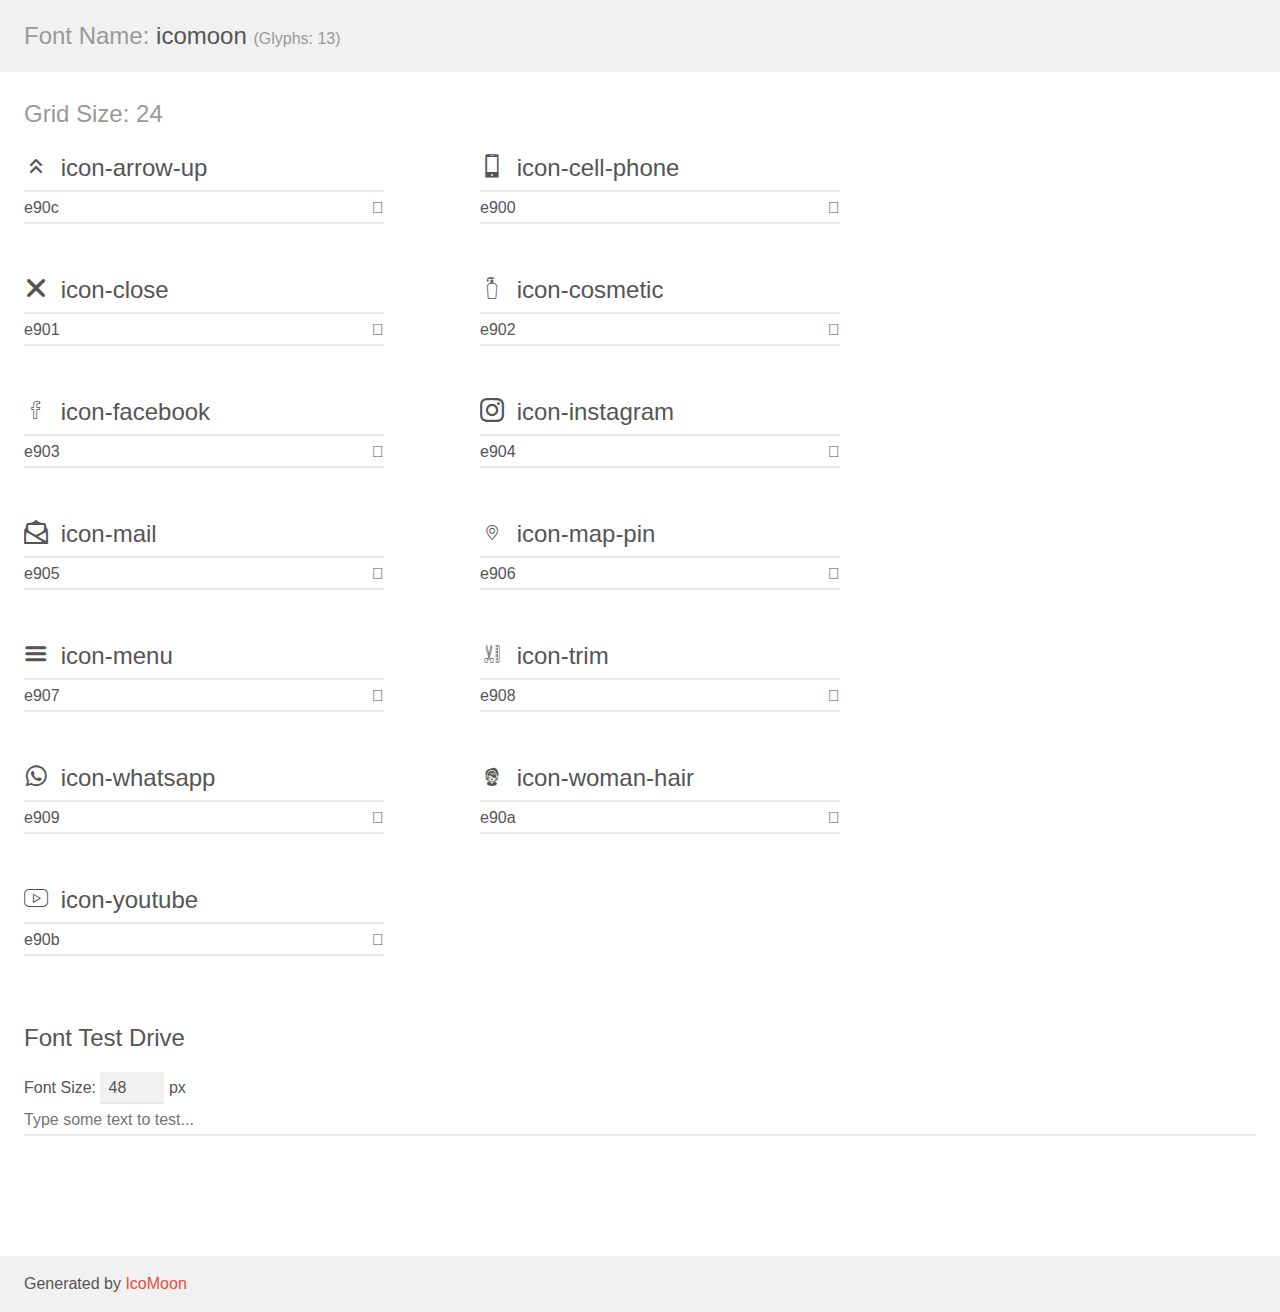
<file: assets/fonts/demo.html>
<!doctype html>
<html>
<head>
    <meta charset="utf-8">
    <title>IcoMoon Demo</title>
    <meta name="description" content="An Icon Font Generated By IcoMoon.io">
    <meta name="viewport" content="width=device-width, initial-scale=1">
    <link rel="stylesheet" href="demo-files/demo.css">
    <link rel="stylesheet" href="style.css"></head>
<body>
    <div class="bgc1 clearfix">
        <h1 class="mhmm mvm"><span class="fgc1">Font Name:</span> icomoon <small class="fgc1">(Glyphs:&nbsp;13)</small></h1>
    </div>
    <div class="clearfix mhl ptl">
        <h1 class="mvm mtn fgc1">Grid Size: 24</h1>
        <div class="glyph fs1">
            <div class="clearfix bshadow0 pbs">
                <span class="icon-arrow-up"></span>
                <span class="mls"> icon-arrow-up</span>
            </div>
            <fieldset class="fs0 size1of1 clearfix hidden-false">
                <input type="text" readonly value="e90c" class="unit size1of2" />
                <input type="text" maxlength="1" readonly value="&#xe90c;" class="unitRight size1of2 talign-right" />
            </fieldset>
            <div class="fs0 bshadow0 clearfix hidden-true">
                <span class="unit pvs fgc1">liga: </span>
                <input type="text" readonly value="" class="liga unitRight" />
            </div>
        </div>
        <div class="glyph fs1">
            <div class="clearfix bshadow0 pbs">
                <span class="icon-cell-phone"></span>
                <span class="mls"> icon-cell-phone</span>
            </div>
            <fieldset class="fs0 size1of1 clearfix hidden-false">
                <input type="text" readonly value="e900" class="unit size1of2" />
                <input type="text" maxlength="1" readonly value="&#xe900;" class="unitRight size1of2 talign-right" />
            </fieldset>
            <div class="fs0 bshadow0 clearfix hidden-true">
                <span class="unit pvs fgc1">liga: </span>
                <input type="text" readonly value="" class="liga unitRight" />
            </div>
        </div>
        <div class="glyph fs1">
            <div class="clearfix bshadow0 pbs">
                <span class="icon-close"></span>
                <span class="mls"> icon-close</span>
            </div>
            <fieldset class="fs0 size1of1 clearfix hidden-false">
                <input type="text" readonly value="e901" class="unit size1of2" />
                <input type="text" maxlength="1" readonly value="&#xe901;" class="unitRight size1of2 talign-right" />
            </fieldset>
            <div class="fs0 bshadow0 clearfix hidden-true">
                <span class="unit pvs fgc1">liga: </span>
                <input type="text" readonly value="" class="liga unitRight" />
            </div>
        </div>
        <div class="glyph fs1">
            <div class="clearfix bshadow0 pbs">
                <span class="icon-cosmetic"></span>
                <span class="mls"> icon-cosmetic</span>
            </div>
            <fieldset class="fs0 size1of1 clearfix hidden-false">
                <input type="text" readonly value="e902" class="unit size1of2" />
                <input type="text" maxlength="1" readonly value="&#xe902;" class="unitRight size1of2 talign-right" />
            </fieldset>
            <div class="fs0 bshadow0 clearfix hidden-true">
                <span class="unit pvs fgc1">liga: </span>
                <input type="text" readonly value="" class="liga unitRight" />
            </div>
        </div>
        <div class="glyph fs1">
            <div class="clearfix bshadow0 pbs">
                <span class="icon-facebook"></span>
                <span class="mls"> icon-facebook</span>
            </div>
            <fieldset class="fs0 size1of1 clearfix hidden-false">
                <input type="text" readonly value="e903" class="unit size1of2" />
                <input type="text" maxlength="1" readonly value="&#xe903;" class="unitRight size1of2 talign-right" />
            </fieldset>
            <div class="fs0 bshadow0 clearfix hidden-true">
                <span class="unit pvs fgc1">liga: </span>
                <input type="text" readonly value="" class="liga unitRight" />
            </div>
        </div>
        <div class="glyph fs1">
            <div class="clearfix bshadow0 pbs">
                <span class="icon-instagram"></span>
                <span class="mls"> icon-instagram</span>
            </div>
            <fieldset class="fs0 size1of1 clearfix hidden-false">
                <input type="text" readonly value="e904" class="unit size1of2" />
                <input type="text" maxlength="1" readonly value="&#xe904;" class="unitRight size1of2 talign-right" />
            </fieldset>
            <div class="fs0 bshadow0 clearfix hidden-true">
                <span class="unit pvs fgc1">liga: </span>
                <input type="text" readonly value="" class="liga unitRight" />
            </div>
        </div>
        <div class="glyph fs1">
            <div class="clearfix bshadow0 pbs">
                <span class="icon-mail"></span>
                <span class="mls"> icon-mail</span>
            </div>
            <fieldset class="fs0 size1of1 clearfix hidden-false">
                <input type="text" readonly value="e905" class="unit size1of2" />
                <input type="text" maxlength="1" readonly value="&#xe905;" class="unitRight size1of2 talign-right" />
            </fieldset>
            <div class="fs0 bshadow0 clearfix hidden-true">
                <span class="unit pvs fgc1">liga: </span>
                <input type="text" readonly value="" class="liga unitRight" />
            </div>
        </div>
        <div class="glyph fs1">
            <div class="clearfix bshadow0 pbs">
                <span class="icon-map-pin"></span>
                <span class="mls"> icon-map-pin</span>
            </div>
            <fieldset class="fs0 size1of1 clearfix hidden-false">
                <input type="text" readonly value="e906" class="unit size1of2" />
                <input type="text" maxlength="1" readonly value="&#xe906;" class="unitRight size1of2 talign-right" />
            </fieldset>
            <div class="fs0 bshadow0 clearfix hidden-true">
                <span class="unit pvs fgc1">liga: </span>
                <input type="text" readonly value="" class="liga unitRight" />
            </div>
        </div>
        <div class="glyph fs1">
            <div class="clearfix bshadow0 pbs">
                <span class="icon-menu"></span>
                <span class="mls"> icon-menu</span>
            </div>
            <fieldset class="fs0 size1of1 clearfix hidden-false">
                <input type="text" readonly value="e907" class="unit size1of2" />
                <input type="text" maxlength="1" readonly value="&#xe907;" class="unitRight size1of2 talign-right" />
            </fieldset>
            <div class="fs0 bshadow0 clearfix hidden-true">
                <span class="unit pvs fgc1">liga: </span>
                <input type="text" readonly value="" class="liga unitRight" />
            </div>
        </div>
        <div class="glyph fs1">
            <div class="clearfix bshadow0 pbs">
                <span class="icon-trim"></span>
                <span class="mls"> icon-trim</span>
            </div>
            <fieldset class="fs0 size1of1 clearfix hidden-false">
                <input type="text" readonly value="e908" class="unit size1of2" />
                <input type="text" maxlength="1" readonly value="&#xe908;" class="unitRight size1of2 talign-right" />
            </fieldset>
            <div class="fs0 bshadow0 clearfix hidden-true">
                <span class="unit pvs fgc1">liga: </span>
                <input type="text" readonly value="" class="liga unitRight" />
            </div>
        </div>
        <div class="glyph fs1">
            <div class="clearfix bshadow0 pbs">
                <span class="icon-whatsapp"></span>
                <span class="mls"> icon-whatsapp</span>
            </div>
            <fieldset class="fs0 size1of1 clearfix hidden-false">
                <input type="text" readonly value="e909" class="unit size1of2" />
                <input type="text" maxlength="1" readonly value="&#xe909;" class="unitRight size1of2 talign-right" />
            </fieldset>
            <div class="fs0 bshadow0 clearfix hidden-true">
                <span class="unit pvs fgc1">liga: </span>
                <input type="text" readonly value="" class="liga unitRight" />
            </div>
        </div>
        <div class="glyph fs1">
            <div class="clearfix bshadow0 pbs">
                <span class="icon-woman-hair"></span>
                <span class="mls"> icon-woman-hair</span>
            </div>
            <fieldset class="fs0 size1of1 clearfix hidden-false">
                <input type="text" readonly value="e90a" class="unit size1of2" />
                <input type="text" maxlength="1" readonly value="&#xe90a;" class="unitRight size1of2 talign-right" />
            </fieldset>
            <div class="fs0 bshadow0 clearfix hidden-true">
                <span class="unit pvs fgc1">liga: </span>
                <input type="text" readonly value="" class="liga unitRight" />
            </div>
        </div>
        <div class="glyph fs1">
            <div class="clearfix bshadow0 pbs">
                <span class="icon-youtube"></span>
                <span class="mls"> icon-youtube</span>
            </div>
            <fieldset class="fs0 size1of1 clearfix hidden-false">
                <input type="text" readonly value="e90b" class="unit size1of2" />
                <input type="text" maxlength="1" readonly value="&#xe90b;" class="unitRight size1of2 talign-right" />
            </fieldset>
            <div class="fs0 bshadow0 clearfix hidden-true">
                <span class="unit pvs fgc1">liga: </span>
                <input type="text" readonly value="" class="liga unitRight" />
            </div>
        </div>
    </div>

    <!--[if gt IE 8]><!-->
    <div class="mhl clearfix mbl">
        <h1>Font Test Drive</h1>
        <label>
            Font Size: <input id="fontSize" type="number" class="textbox0 mbm"
            min="8" value="48" />
            px
        </label>
        <input id="testText" type="text" class="phl size1of1 mvl"
        placeholder="Type some text to test..." value=""/>
        <div id="testDrive" class="icon-" style="font-family: icomoon">&nbsp;
        </div>
    </div>
    <!--<![endif]-->
    <div class="bgc1 clearfix">
        <p class="mhl">Generated by <a href="https://icomoon.io/app">IcoMoon</a></p>
    </div>

    <script src="demo-files/demo.js"></script>
</body>
</html>
</file>
<file: assets/fonts/demo-files/demo.css>
body {
  padding: 0;
  margin: 0;
  font-family: sans-serif;
  font-size: 1em;
  line-height: 1.5;
  color: #555;
  background: #fff;
}
h1 {
  font-size: 1.5em;
  font-weight: normal;
}
small {
  font-size: .66666667em;
}
a {
  color: #e74c3c;
  text-decoration: none;
}
a:hover, a:focus {
  box-shadow: 0 1px #e74c3c;
}
.bshadow0, input {
  box-shadow: inset 0 -2px #e7e7e7;
}
input:hover {
  box-shadow: inset 0 -2px #ccc;
}
input, fieldset {
  font-family: sans-serif;
  font-size: 1em;
  margin: 0;
  padding: 0;
  border: 0;
}
input {
  color: inherit;
  line-height: 1.5;
  height: 1.5em;
  padding: .25em 0;
}
input:focus {
  outline: none;
  box-shadow: inset 0 -2px #449fdb;
}
.glyph {
  font-size: 16px;
  width: 15em;
  padding-bottom: 1em;
  margin-right: 4em;
  margin-bottom: 1em;
  float: left;
  overflow: hidden;
}
.liga {
  width: 80%;
  width: calc(100% - 2.5em);
}
.talign-right {
  text-align: right;
}
.talign-center {
  text-align: center;
}
.bgc1 {
  background: #f1f1f1;
}
.fgc1 {
  color: #999;
}
.fgc0 {
  color: #000;
}
p {
  margin-top: 1em;
  margin-bottom: 1em;
}
.mvm {
  margin-top: .75em;
  margin-bottom: .75em;
}
.mtn {
  margin-top: 0;
}
.mtl, .mal {
  margin-top: 1.5em;
}
.mbl, .mal {
  margin-bottom: 1.5em;
}
.mal, .mhl {
  margin-left: 1.5em;
  margin-right: 1.5em;
}
.mhmm {
  margin-left: 1em;
  margin-right: 1em;
}
.mls {
  margin-left: .25em;
}
.ptl {
  padding-top: 1.5em;
}
.pbs, .pvs {
  padding-bottom: .25em;
}
.pvs, .pts {
  padding-top: .25em;
}
.unit {
  float: left;
}
.unitRight {
  float: right;
}
.size1of2 {
  width: 50%;
}
.size1of1 {
  width: 100%;
}
.clearfix:before, .clearfix:after {
  content: " ";
  display: table;
}
.clearfix:after {
  clear: both;
}
.hidden-true {
  display: none;
}
.textbox0 {
  width: 3em;
  background: #f1f1f1;
  padding: .25em .5em;
  line-height: 1.5;
  height: 1.5em;
}
#testDrive {
  display: block;
  padding-top: 24px;
  line-height: 1.5;
}
.fs0 {
  font-size: 16px;
}
.fs1 {
  font-size: 24px;
}
</file>
<file: assets/fonts/style.css>
@font-face {
  font-family: 'icomoon';
  src:  url('fonts/icomoon.eot?ge7s2a');
  src:  url('fonts/icomoon.eot?ge7s2a#iefix') format('embedded-opentype'),
    url('fonts/icomoon.ttf?ge7s2a') format('truetype'),
    url('fonts/icomoon.woff?ge7s2a') format('woff'),
    url('fonts/icomoon.svg?ge7s2a#icomoon') format('svg');
  font-weight: normal;
  font-style: normal;
  font-display: block;
}

[class^="icon-"], [class*=" icon-"] {
  /* use !important to prevent issues with browser extensions that change fonts */
  font-family: 'icomoon' !important;
  speak: never;
  font-style: normal;
  font-weight: normal;
  font-variant: normal;
  text-transform: none;
  line-height: 1;

  /* Better Font Rendering =========== */
  -webkit-font-smoothing: antialiased;
  -moz-osx-font-smoothing: grayscale;
}

.icon-arrow-up:before {
  content: "\e90c";
}
.icon-cell-phone:before {
  content: "\e900";
}
.icon-close:before {
  content: "\e901";
}
.icon-cosmetic:before {
  content: "\e902";
}
.icon-facebook:before {
  content: "\e903";
}
.icon-instagram:before {
  content: "\e904";
}
.icon-mail:before {
  content: "\e905";
}
.icon-map-pin:before {
  content: "\e906";
}
.icon-menu:before {
  content: "\e907";
}
.icon-trim:before {
  content: "\e908";
}
.icon-whatsapp:before {
  content: "\e909";
}
.icon-woman-hair:before {
  content: "\e90a";
}
.icon-youtube:before {
  content: "\e90b";
}
</file>
